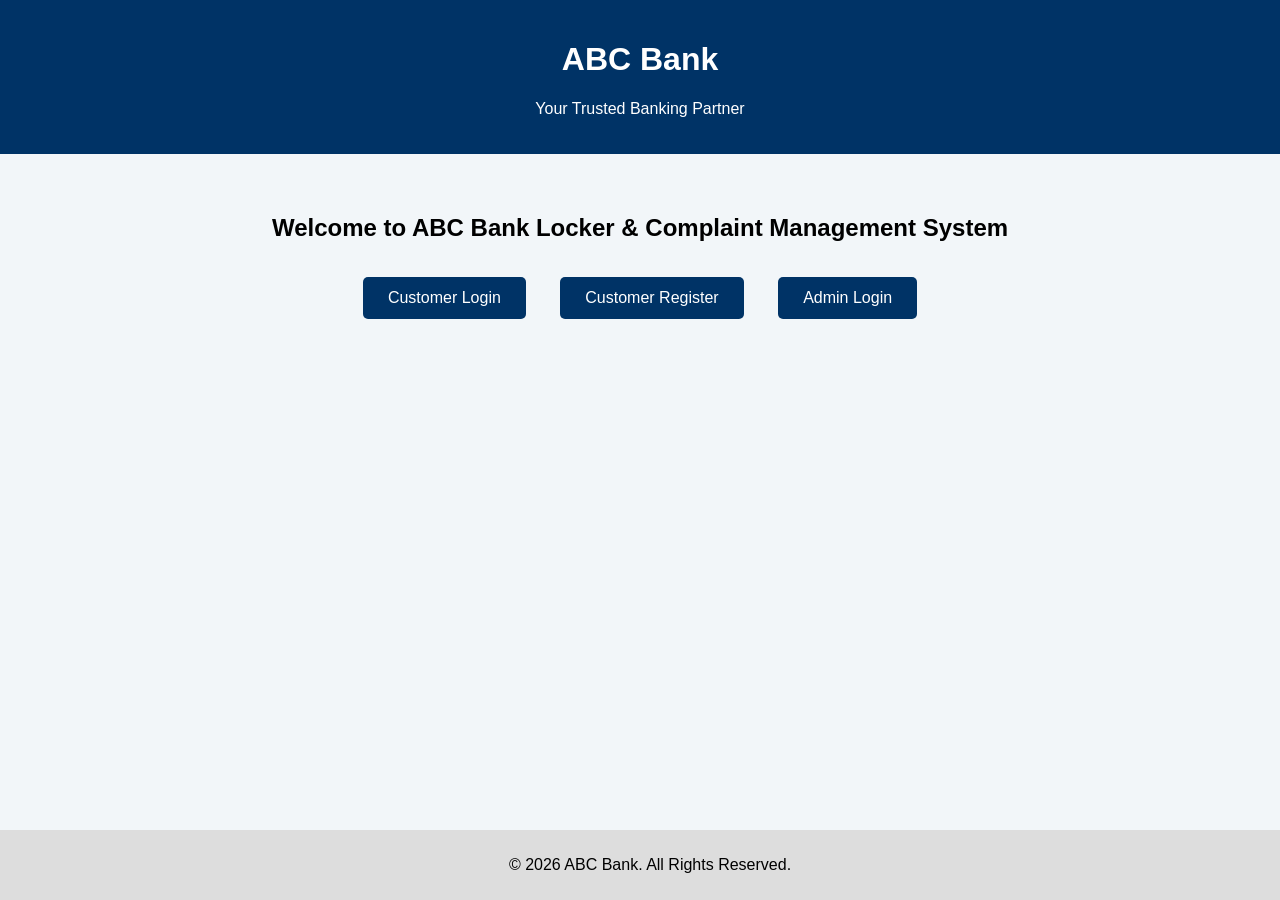
<file: frontend/index.html>
<!DOCTYPE html>
<html>
<head>
  <title>ABC Bank</title>
  <link rel="stylesheet" href="css/style.css">
</head>
<body>

  <div class="header">
    <h1>ABC Bank</h1>
    <p>Your Trusted Banking Partner</p>
  </div>

  <div class="main">
    <h2>Welcome to ABC Bank Locker & Complaint Management System</h2>

    <div class="buttons">
      <a href="login.html">Customer Login</a>
      <a href="register.html">Customer Register</a>
      <a href="admin_login.html">Admin Login</a>
    </div>
  </div>

  <div class="footer">
    <p>© 2026 ABC Bank. All Rights Reserved.</p>
  </div>

</body>
</html>
</file>
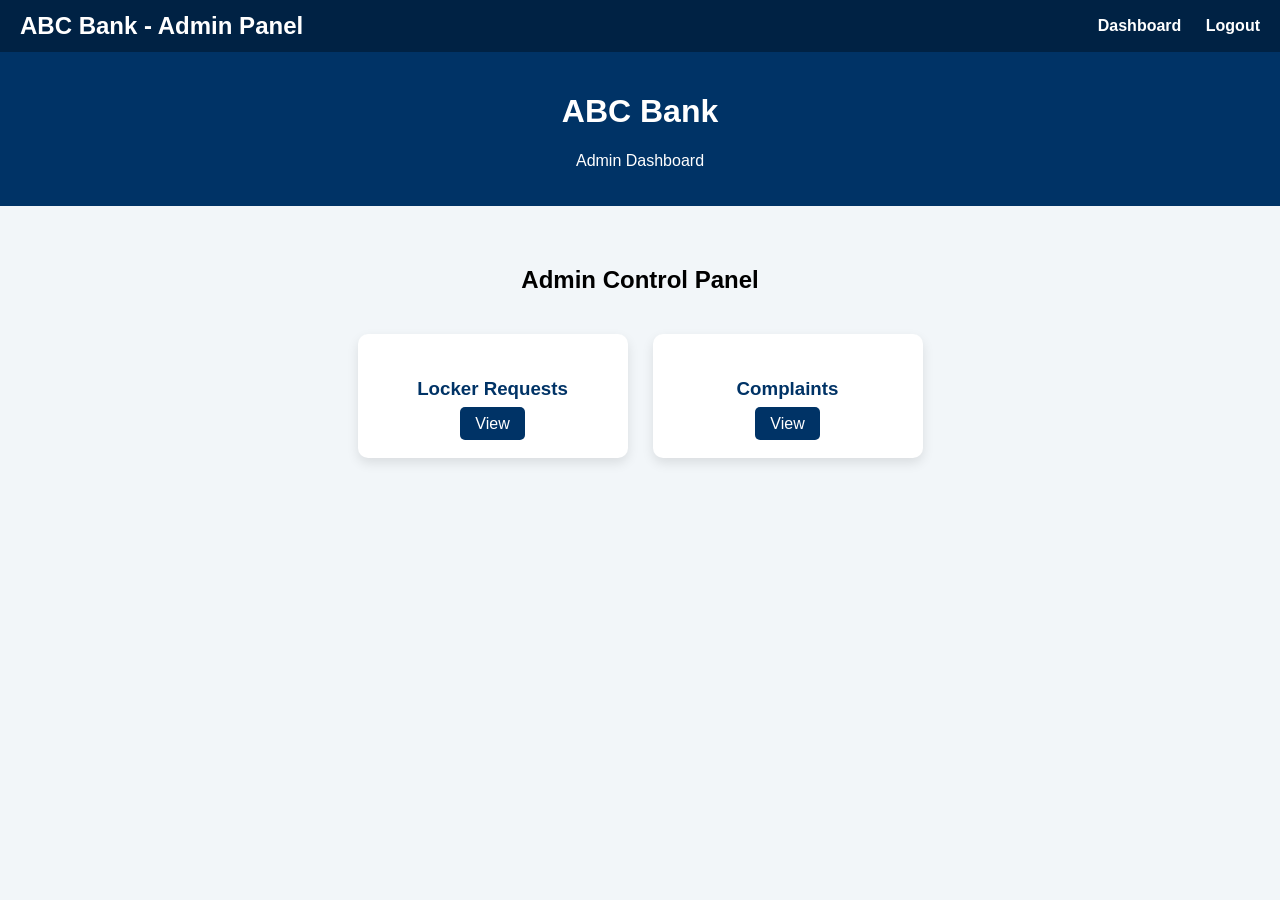
<file: frontend/admin_dashboard.html>
<!DOCTYPE html>
<html>
<head>
  <title>Admin Dashboard - ABC Bank</title>
  <link rel="stylesheet" href="css/style.css">
</head>

<body>

<!-- NAVBAR -->
<div class="navbar">
  <h2>ABC Bank - Admin Panel</h2>
  <div>
    <a href="admin_dashboard.html">Dashboard</a>
    <a href="../backend/admin/logout.php">Logout</a>
  </div>
</div>

<!-- HEADER -->
<div class="header">
  <h1>ABC Bank</h1>
  <p>Admin Dashboard</p>
</div>

<!-- MAIN CONTENT -->
<div class="main">
  <h2>Admin Control Panel</h2>

  <div class="dashboard">

    <div class="card">
      <h3>Locker Requests</h3>
      <a href="../backend/admin/view_request.php">View</a>
    </div>

    <div class="card">
      <h3>Complaints</h3>
      <a href="../backend/admin/view_all_complaints.php">View</a>
    </div>

  </div>

</div>

</body>
</html>
</file>
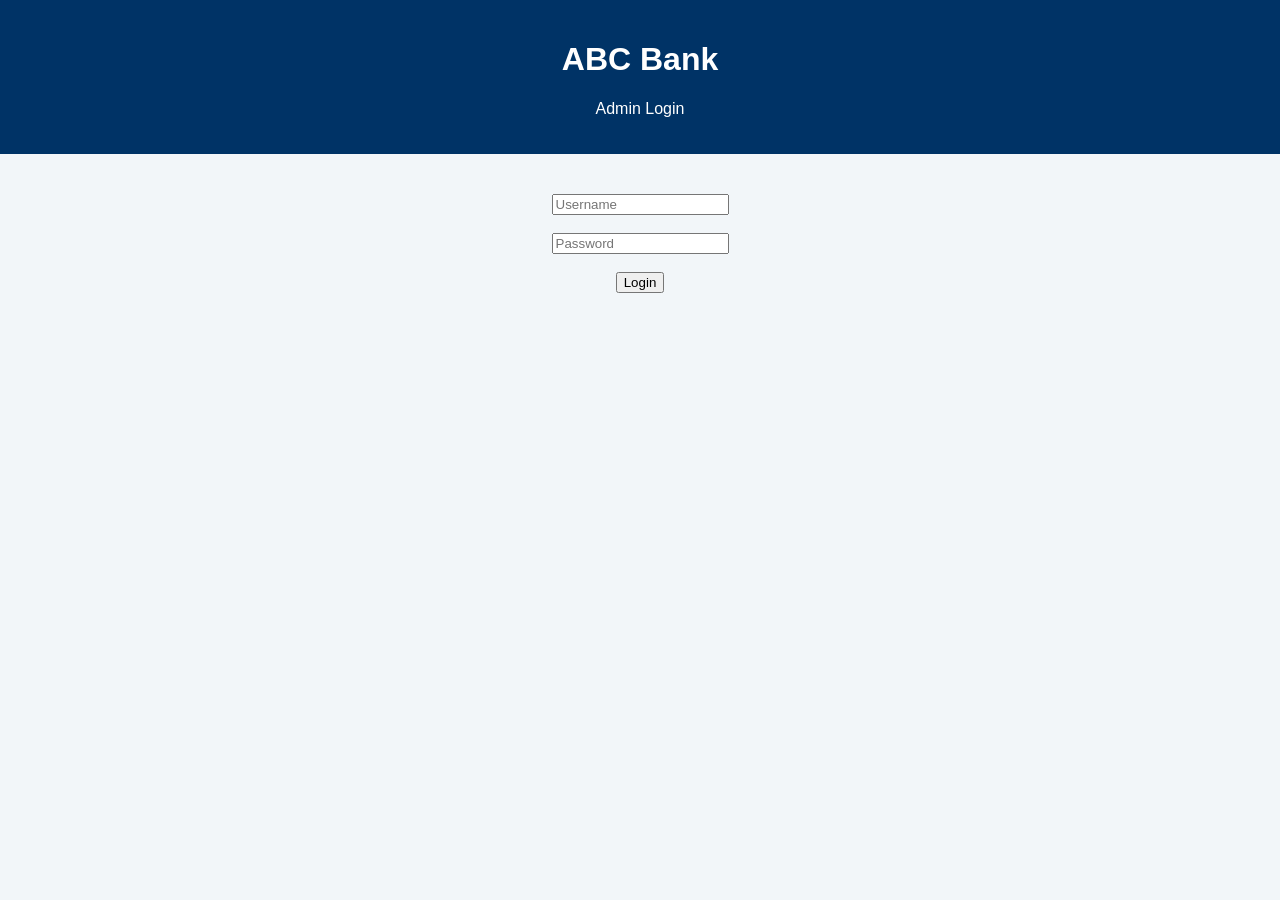
<file: frontend/admin_login.html>
<!DOCTYPE html>
<html>
<head>
  <title>Admin Login - ABC Bank</title>
  <link rel="stylesheet" href="css/style.css">
</head>
<body>

  <div class="header">
    <h1>ABC Bank</h1>
    <p>Admin Login</p>
  </div>

  <div class="main">
    <form action="../backend/admin/admin_login.php" method="POST">
      <input type="text" name="username" placeholder="Username" required><br><br>
      <input type="password" name="password" placeholder="Password" required><br><br>
      <button type="submit">Login</button>
    </form>
  </div>

</body>
</html>
</file>
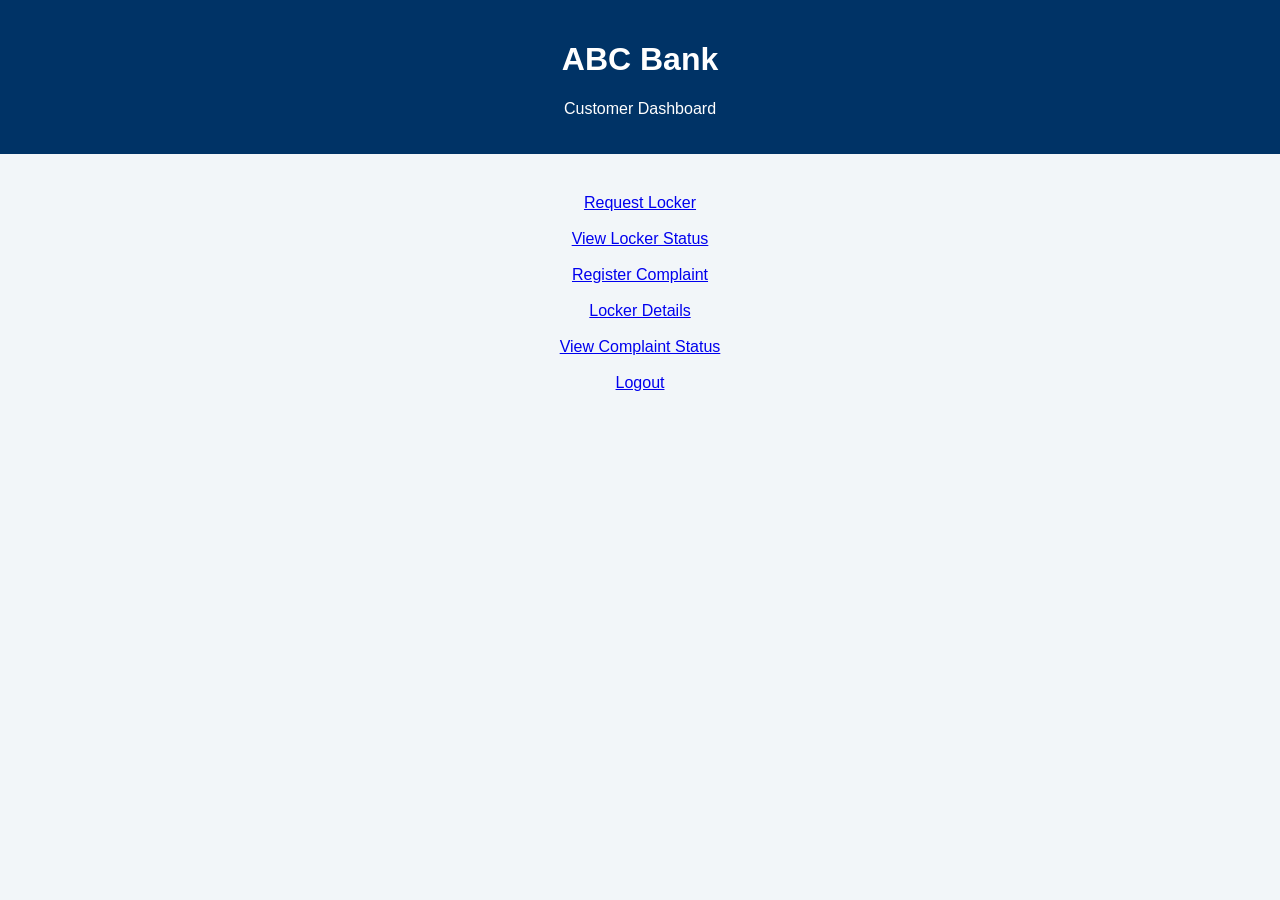
<file: frontend/customer_dashboard.html>
<!DOCTYPE html>
<html>
<head>
  <title>Customer Dashboard</title>
  <link rel="stylesheet" href="css/style.css">
</head>
<body>

<div class="header">
  <h1>ABC Bank</h1>
  <p>Customer Dashboard</p>
</div>

<div class="main">
  <a href="locker_request.html">Request Locker</a><br><br>
  <a href="../backend/view_locker_request_status.php">View Locker Status</a><br><br>
  <a href="complaint.html">Register Complaint</a><br><br>
  <a href="../backend/coustomer/view_locker_details.php">Locker Details</a><br><br>
  <a href="../backend/view_my_complaints.php">View Complaint Status</a><br><br>
  <a href="../backend/logout.php">Logout</a>
</div>

</body>
</html>
</file>
<file: frontend/css/style.css>
body {
  font-family: Arial, sans-serif;
  background-color: #f2f6f9;
  margin: 0;
  padding: 0;
}
.form {
  width: 350px;
  margin: 100px auto;
  padding: 20px;
  background: white;
}
.form input, .form-container textarea {
  width: 100%;
  padding: 10px;
  margin: 10px 0;
  border: 1px solid #ccc;
  border-radius: 4px;
}
.form button{
  width: 100%;
  padding: 10px;
  background-color: #003366;
  color: white;
  border: none;
  border-radius: 4px;
  cursor: pointer;
}
.form button:hover{
  background-color: #0059b3;
}
.form h2{
  width: auto;
  padding: 10px;
  border: 1px solid #b6b9bd;
  margin-bottom:20px;
  background-color: #003366;
  text-align: center;
  color: #ffffff;
}
.header {
  background-color: #003366;
  color: white;
  padding: 20px;
  text-align: center;
}

.main {
  text-align: center;
  padding: 40px;
}

.buttons a {
  display: inline-block;
  margin: 15px;
  ;
  padding: 12px 25px;
  background-color: #003366;
  color: white;
  text-decoration: none;
  border-radius: 5px;
}

.buttons a:hover {
  background-color: #0059b3;
}

.footer {
  background-color: #ddd;
  text-align: center;
  padding: 10px;
  position: fixed;
  bottom: 0;
  width: 100%;
}
 /*===== NAVBAR ===== */
.navbar {
  background-color: #002244;
  padding: 12px 20px;
  display: flex;
  justify-content: space-between;
  align-items: center;
}

.navbar h2 {
  color: white;
  margin: 0;
}

.navbar a {
  color: white;
  text-decoration: none;
  margin-left: 20px;
  font-weight: bold;
}

.navbar a:hover {
  text-decoration: underline;
}

/* ===== DASHBOARD CARDS ===== */
.dashboard {
  display: flex;
  justify-content: center;
  gap: 25px;
  margin-top: 40px;
  flex-wrap: wrap;
}

.card {
  background: white;
  padding: 25px;
  width: 220px;
  text-align: center;
  border-radius: 10px;
  box-shadow: 0 5px 12px rgba(0,0,0,0.1);
}

.card h3 {
  color: #003366;
  margin-bottom: 15px;
}

.card a {
  text-decoration: none;
  color: white;
  background-color: #003366;
  padding: 8px 15px;
  border-radius: 5px;
}

.card a:hover {
  background-color: #0059b3;
}

/* ===== STATUS BADGES ===== */
.status-approved {
  background-color: green;
  color: white;
  padding: 5px 10px;
  border-radius: 5px;
}

.status-pending {
  background-color: orange;
  color: black;
  padding: 5px 10px;
  border-radius: 5px;
}

.status-rejected {
  background-color: red;
  color: white;
  padding: 5px 10px;
  border-radius: 5px;
}

/* ===== TABLE DESIGN ===== */
table {
  width: 85%;
  margin: 30px auto;
  border-collapse: collapse;
  background: white;
}

th, td {
  padding: 12px;
  border: 1px solid #ddd;
  text-align: center;
}

th {
  background-color: #003366;
  color: white;
}

tr:nth-child(even) {
  background-color: #f2f2f2;
}

/* ===== BUTTON ===== */
.btn {
  background-color: #003366;
  color: white;
  padding: 7px 12px;
  border-radius: 5px;
  text-decoration: none;
}

.btn:hover {
  background-color: #0059b3;
}

/* ===== SIDEBAR ===== */
.sidebar {
  position: fixed;
  top: 0;
  left: 0;
  width: 220px;
  height: 100%;
  background-color: #002244;
  padding-top: 20px;
}

.sidebar h2 {
  color: white;
  text-align: center;
  margin-bottom: 30px;
}

.sidebar a {
  display: block;
  color: white;
  padding: 12px 20px;
  text-decoration: none;
}

.sidebar a:hover {
  background-color: #0059b3;
}

/* ===== CONTENT SHIFT ===== */
.content {
  margin-left: 220px;
  padding: 20px;
}

h5 {
  color: red;
  text-align: center;
  margin-bottom: 30px;
}

.search-form {
  margin-bottom: 20px;
}

.search-form input,
.search-form select {
  padding: 8px;
  margin-right: 10px;
}

.search-form button {
  padding: 8px 15px;
  background: #007bff;
  color: white;
  border: none;
  cursor: pointer;
}
</file>
